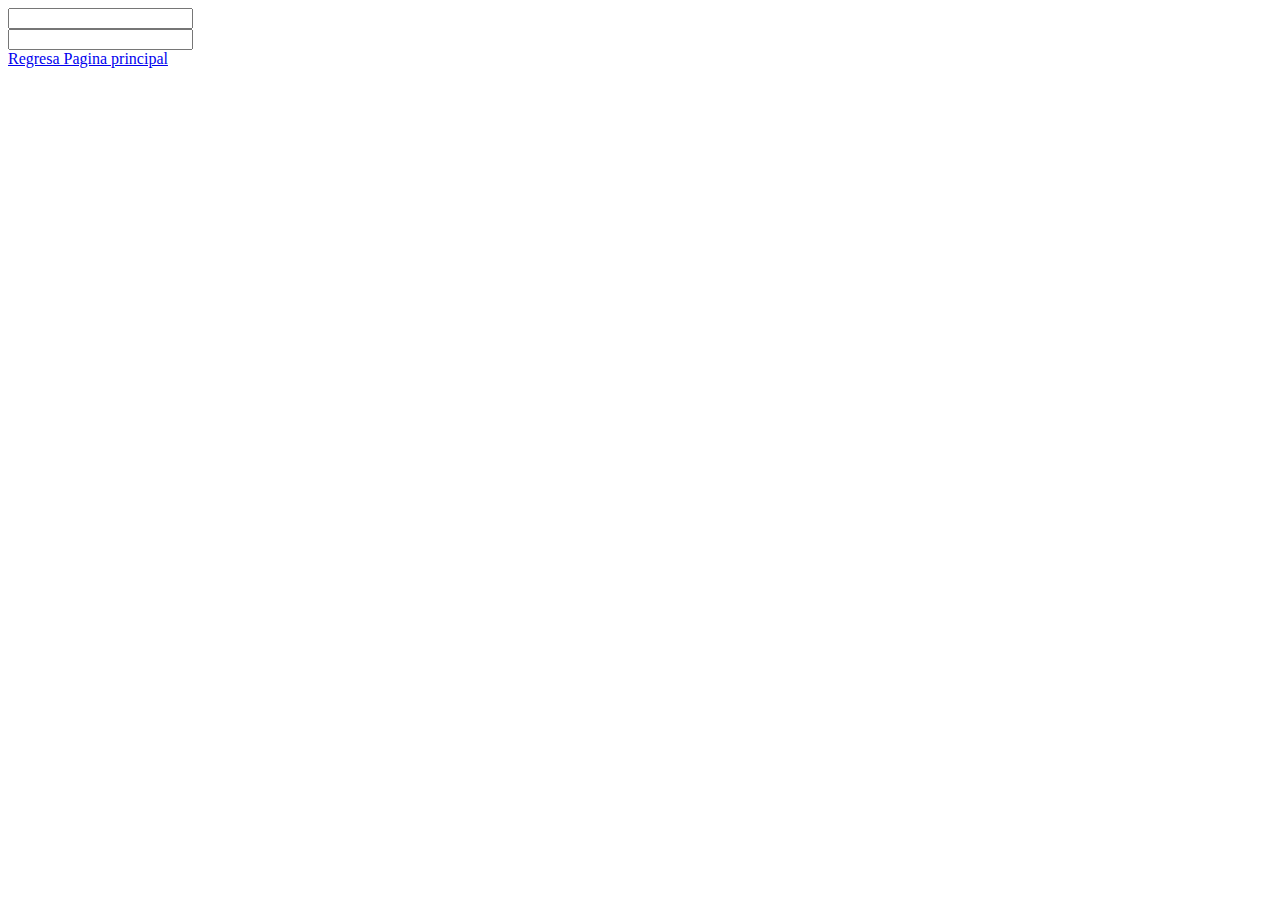
<file: formularios.html>
<!DOCTYPE html>
<html lang="en">
<head>
    <meta charset="UTF-8">
    <meta name="viewport" content="width=device-width, initial-scale=1.0">
    <title>Formularios</title>
</head>
<body>
    <div>
        <form>
            <input type="text" name="nombre"><br>
            <input type="text" name="edad"><br>
        </form>
    </div>
    <div>
        <a href="index.html">Regresa Pagina principal</a>
    </div>
</body>
</html>
</file>
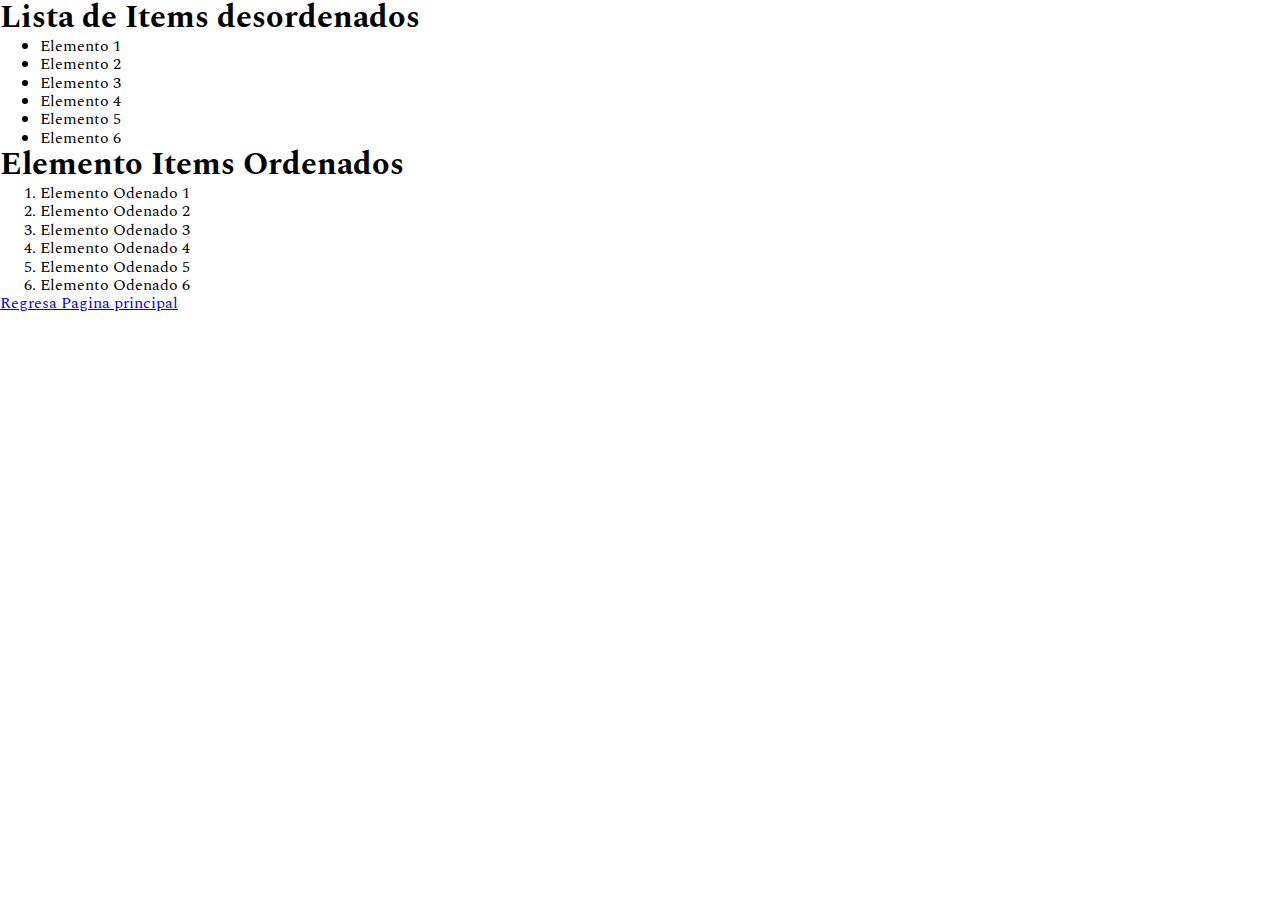
<file: listas.html>
<!DOCTYPE html>
<html>
<head>
    <meta charset="UTF-8">
    <meta name="viewport" content="width=device-width, initial-scale=1.0">
    <link rel="stylesheet" href="css/estilo.css">
    <link rel="stylesheet" href="css/normalize.css">
    <title>Listas</title>
</head>
<body>
    <h1>Lista de Items desordenados</h1>
    <ul>
        <li>Elemento 1</li>
        <li>Elemento 2</li>
        <li>Elemento 3</li>
        <li>Elemento 4</li>
        <li>Elemento 5</li>
        <li>Elemento 6</li>
    </ul>
    <h1>Elemento Items Ordenados</h1>
    <ol>
        <li>Elemento Odenado 1</li>
        <li>Elemento Odenado 2</li>
        <li>Elemento Odenado 3</li>
        <li>Elemento Odenado 4</li>
        <li>Elemento Odenado 5</li>
        <li>Elemento Odenado 6</li>
    </ol>
    <a href="index.html">Regresa Pagina principal</a>

</body>
</html>
</file>
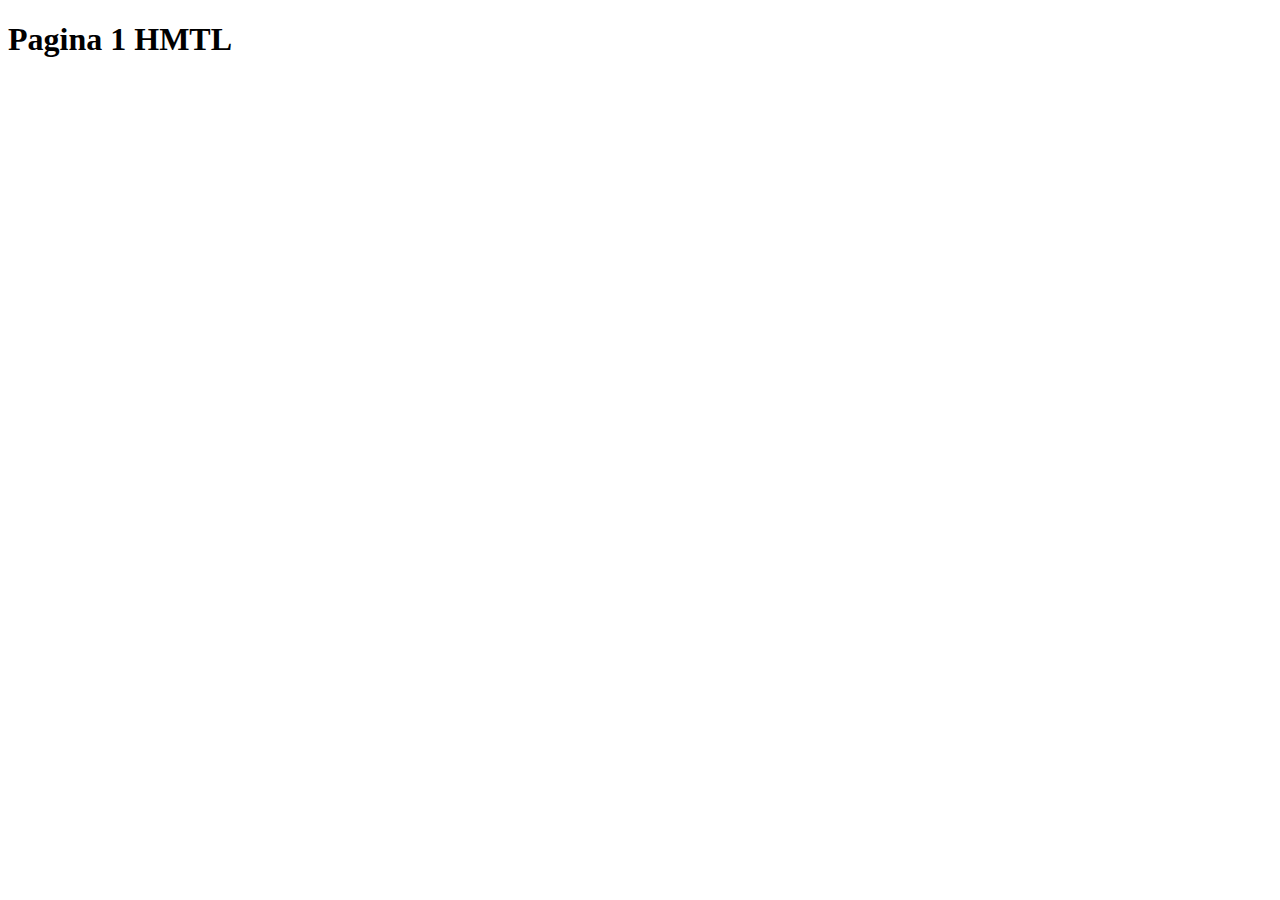
<file: pagina1.html>
<!DOCTYPE html>
<html lang="en">
<head>
    <meta charset="UTF-8">
    <meta name="viewport" content="width=device-width, initial-scale=1.0">
    <title>Pagina 1</title>
</head>
<body>
    <h1>Pagina 1 HMTL</h1>
</body>
</html>
</file>
<file: css/estilo.css>
/*Fuente de Iconos SVG https://simpleicons.org/ */
/*Fuente de Iconos SVG https://flaticon.com/ */
@import url('https://fonts.googleapis.com/css2?family=Spectral:ital,wght@0,400;0,600;0,700;1,300&display=swap');



:root {
    --background: linear-gradient(135deg, #0129dd7e 0%, #489de498 100%);
    --color-primary: #667eea;
    --color-secondary: #764ba2;
    --botton-padding: 12px 40px
}

.contenedor {
    width: 90%;
    margin: 0 auto;
    max-width: 1200px;
    overflow: hidden;
    padding: 80px 0;
}

.subtitulo {
    color: var(--color-primary);
    font-size: 2.5rem;
    margin-bottom: 35px;

}

.hero {
    height: 100vh;
    background-image: var(--background), url(../recursos/programador_1_1920.webp);
    background-repeat: no-repeat;
    background-size: cover;
    background-attachment: fixed;
    background-position: center;
    position: relative;
}

.hero .contenedor {
    padding: 0;
    ;
}

.nav {
    display: flex;
    justify-content: flex-end;
    height: 70px;
    align-items: center;
    font-weight: 700;
}

.nav--pie_pagina {
    font-weight: 300;
    justify-content: center;
}

.nav__elementos {
    color: white;
    text-decoration: none;
    margin-right: 20px;
    padding: 10px 15px;
    font-weight: inherit;
}

/*la abreviacion CTA quiere decir Call to Action, mas o menos pa´ simular un boton*/
.nav__elementos--cta
{
    border:  1px solid white;
}
.nav__elementos--cta:hover
{
    border: 2px solid wheat;
}
.nav__elementos--pie_pagina
{
   font-size: 25px;
}
.hero__contenedor
{
    display: flex;
    height: calc(100vh - 70px);
    align-items: center;
    color: #fff;
}
.hero__onda
{
    position: absolute;
    bottom: 0;
    left: 0;
    width: 100%;
    height: 100px;
    fill: #fff;
}
.presentacion
{
    padding-top: 0;
    text-align: center;
}
.presentacion__imagen
{
    width: 150px;
    height: 150px;
    border-radius:50%;
    object-fit: cover;
    object-position: top;
}
.presentacion__copia
{
    width: 80%;
    margin: 0 auto;
}
.presentacion__cta
{
    display: inline-block;
    
    margin-top: 30px;
    background: blue;
    color: #ffff;
    text-decoration: none;
    padding: var(--botton-padding);
    border-radius: 50px;
}
.acerca
{
min-height: 400px;
display: grid;
grid-template-columns:1fr 1fr ;
row-gap: 80px;
justify-items: center;
align-items: center;
}
.acerca__img
{
    text-align: center;
}
.acerca__img acerca__img--izquierda
{
    text-align: left;
}

.acerca__imagen
{
    max-width: 80%;

}
.acerca__parrafo
{
    margin-bottom: 20px;
    line-height: 1.5
    ;
    font-weight: 300;
}
/*Proyectos*/
.proyectos
{
    background: #f2f2f2;
}
.proyectos__grid
{
    display: grid;
    height: 550px;
    grid-template-areas: 
    "img1 img1 img2 img3"
    "img1 img1 img4 img5";
    gap: 10px;
}
.proyectos__elemento
{
    position: relative;
    width: 100%;
    height: 100%;
    overflow: hidden;
}
.proyectos__img
 {
    width: 100%;
    height: 100%;
    object-fit: cover;
    cursor: pointer;
}

.proyectos__elemento:nth-of-type(1)
{
    grid-area: img1;
}
.proyectos__elemento:nth-of-type(2)
{
    grid-area: img2;
}
.proyectos__elemento:nth-of-type(3)
{
    grid-area: img3;
}
.proyectos__elemento:nth-of-type(4)
{
    grid-area: img4;
}
.proyectos__elemento:nth-of-type(5)
{
    grid-area: img5;
}

.proyecto__hover  
{
    position: absolute;
    background: #107af38c;
    top: 0;
    left: 0;
    width: 100%;
    height: 100%;
    color: #ffff;
    text-align: center;
    display:  flex;
    flex-direction: column;
    justify-content: center;
    transform: translateX(100%);
    cursor: pointer;
    transition: transform .9s ease-in-out;

}
.proyectos__elemento:hover .proyecto__hover
{
    transform: translateX(0%);
}
/*Testimomio*/
.testimonio__grid
{
    display: grid;
    width: 100%;
    grid-template-columns: 1fr 1fr;
    gap: 30px;
}
.testimonio__elemento
{
    width: 95%;
    margin: auto;
    background: var(--color-secondary);
    box-shadow: 0 8px 10 px rgba(66,66,66, .5);
    border-radius: 8px;
    padding: 30px 25px;
    color: #ffff;
    margin-bottom: 50px;
}
.testimonio__img
{
    width: 100px;
    min-width: 100px;
    height: 100px;
    object-fit: cover;
    border-radius: 50%;
    border: 3px solid #ffff ;
    margin-right: 30px;

}
.persona2
{
    display: flex;
    align-items: right;
    justify-content: right;
}


.nombre_testimonio
{
    font-size: 1.5rem;
    margin-bottom: 10px;
}
.verifica_testimonio
{
    color: #e0afe0;
    font-weight: bold;
}
.review__testimonio
{
    font-weight: 300;
}
.testimonio__persona
{
    display: flex;
    align-items: center;
    margin-bottom: 20px;
}



.pie_pagina
{
    background: var(--color-primary);
  
}
.pie_pagina__grid
{
    display: grid;
    grid-template-columns: 1fr 0.75fr;
    gap: 0px;   
    align-items: center;
}
.pie_pagina__titulo
{
    font-weight: 300;
    color:#ffff;
    font-size: 2rem;
    margin-bottom: 30px;
    text-align: center;
}


body {
    font-family: 'Spectral', serif;
}

[tooltip] {
    position: relative;
    display: inline;
}

[tooltip] [tooltiptext] {
    visibility: hidden;
    width: max-content;
    background-color: #555;
    color: #fff;
    text-align: justify;
    border-radius: 56px;
    padding: 5px 0;
    position: absolute;
    z-index: 1;
    bottom: 125%;
    left: 50%;
    margin-left: -60px;
    opacity: 0;
    transition: opacity 0.5s;
}

[tooltip] [tooltiptext]::after {
    content: "";
    position: absolute;
    top: 100%;
    left: 50%;
    margin-left: -5px;
    border-width: 5px;
    border-style: solid;
    border-color: #555 transparent transparent transparent;
}

[tooltip]:hover [tooltiptext] {
    visibility: visible;
    opacity: 3.5;
}

.iconos-redes {
    width: 10%;
}
</file>
